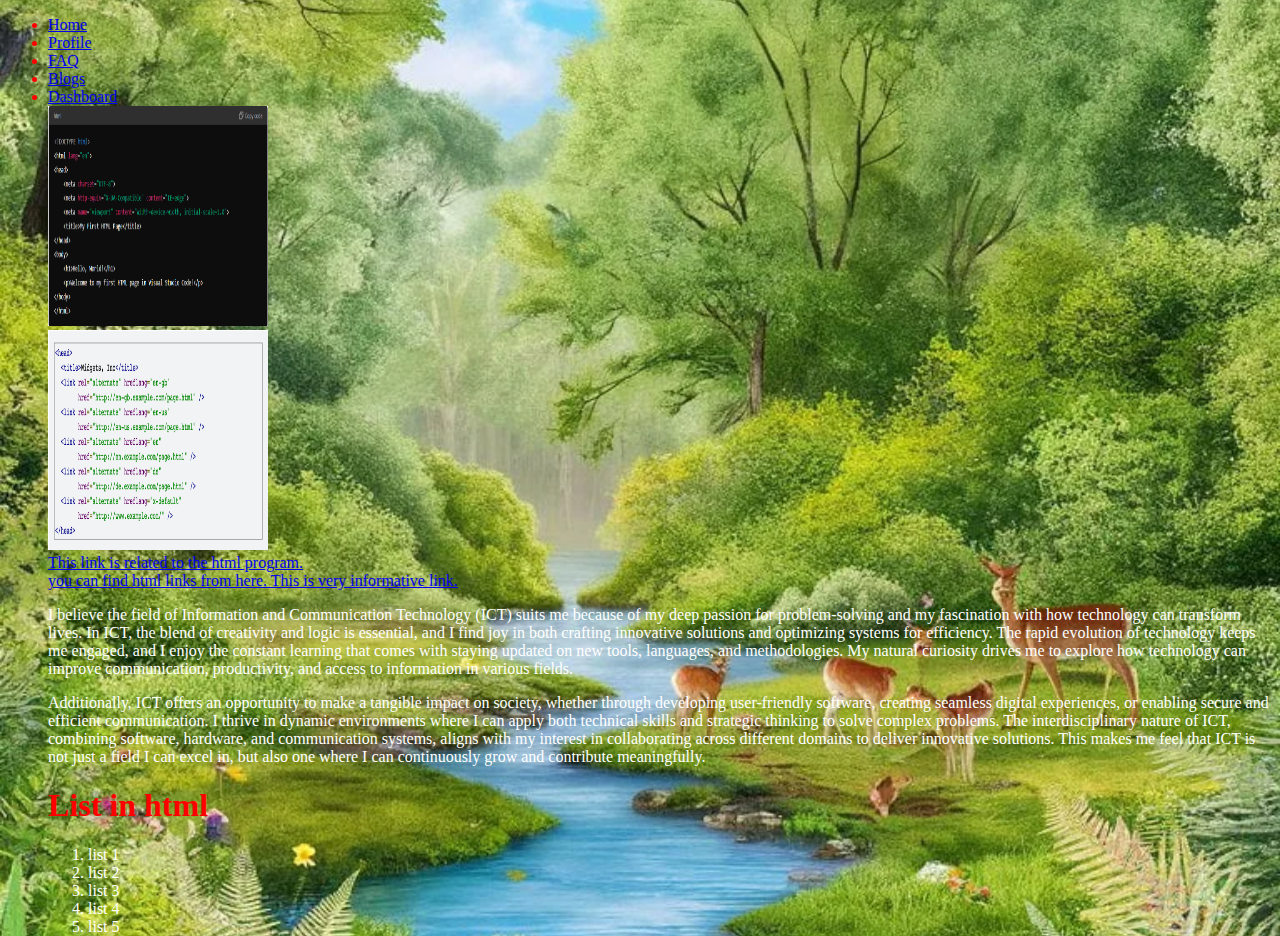
<file: index.html>
<!DOCTYPE html>
<html lang="en">
<head>
    <meta charset="UTF-8">
    <meta name="viewport" content="width=device-width, initial-scale=1.0">
    <link rel="stylesheet" href="./css/style.css">
    <title>Document</title>
    
    
</head>

    <body>
    <nav>
        <style>
            ul{
                color:red
                 
                 }   
                    
                
            
        </style>
        
        <ul>
            
            <li><a href="index.html">Home</a></li>
            <li><a href="profile.html">Profile</a></li>
            <li><a href="faq.html">FAQ</a></li>
            <li><a href="blogs.html">Blogs</a></li>
            <li><a href="dashboard.html">Dashboard</a></li>
            <section>

               <img src="./resources/first-html-prog.jpg" width="220" height="220"> 
            </section>
               <img src="./resources/html-prog.png" width="220" height="220"> 
                     
            <section></section>
    <a href="https://www.google.com/url?sa=i&url=https%3A%2F%2Fnakov.com%2Fblog%2F2022%2F02%2F15%2Fcreate-your-own-url-shortener-app-in-javascript-nodejs-express-and-pug%2F&psig=AOvVaw2zLUE9EMKphHh9l3KDBQ6W&ust=1725701827075000&source=images&cd=vfe&opi=89978449&ved=0CBQQjRxqFwoTCNDSj7WCrogDFQAAAAAdAAAAABAE">This link is related to the html program.</a><section></section>

 <a href="https://www.google.com/url?sa=i&url=https%3A%2F%2Fwww.scientecheasy.com%2F2024%2F03%2Flinks-in-html.html%2F&psig=AOvVaw2zLUE9EMKphHh9l3KDBQ6W&ust=1725701827075000&source=images&cd=vfe&opi=89978449&ved=0CBQQjRxqFwoTCNDSj7WCrogDFQAAAAAdAAAAABA3"> you can find html links from here. This is very informative link.</a> 

    <style>
        p{
            color:white
        }
    </style>    

 <p>
    I believe the field of Information and Communication Technology (ICT) suits me because of my deep passion for problem-solving and my fascination with how technology can transform lives. In ICT, the blend of creativity and logic is essential, and I find joy in both crafting innovative solutions and optimizing systems for efficiency. The rapid evolution of technology keeps me engaged, and I enjoy the constant learning that comes with staying updated on new tools, languages, and methodologies. My natural curiosity drives me to explore how technology can improve communication, productivity, and access to information in various fields.
    </p>

    <p>
    Additionally, ICT offers an opportunity to make a tangible impact on society, whether through developing user-friendly software, creating seamless digital experiences, or enabling secure and efficient communication. I thrive in dynamic environments where I can apply both technical skills and strategic thinking to solve complex problems. The interdisciplinary nature of ICT, combining software, hardware, and communication systems, aligns with my interest in collaborating across different domains to deliver innovative solutions. This makes me feel that ICT is not just a field I can excel in, but also one where I can continuously grow and contribute meaningfully.
     </p>
     <h1>List in html</h1>
     <ol>
        <li>list 1</li>
        <li>list 2</li>
        <li>list 3</li>
        <li>list 4</li>
        <li>list 5</li>
     </ol>
        </ul>
    </nav>
   </body>
   <style>

    body
        {
        background-image: url(resources/bground-img.webp);
        height:10vh;
        background-size:cover;
        background-position:center; 
>
        }
        style>
    p{
        color:white;
         }
         h1{
         color:red
         }
         ol{
            color:white;
         }
        
</body>
</html>
</file>
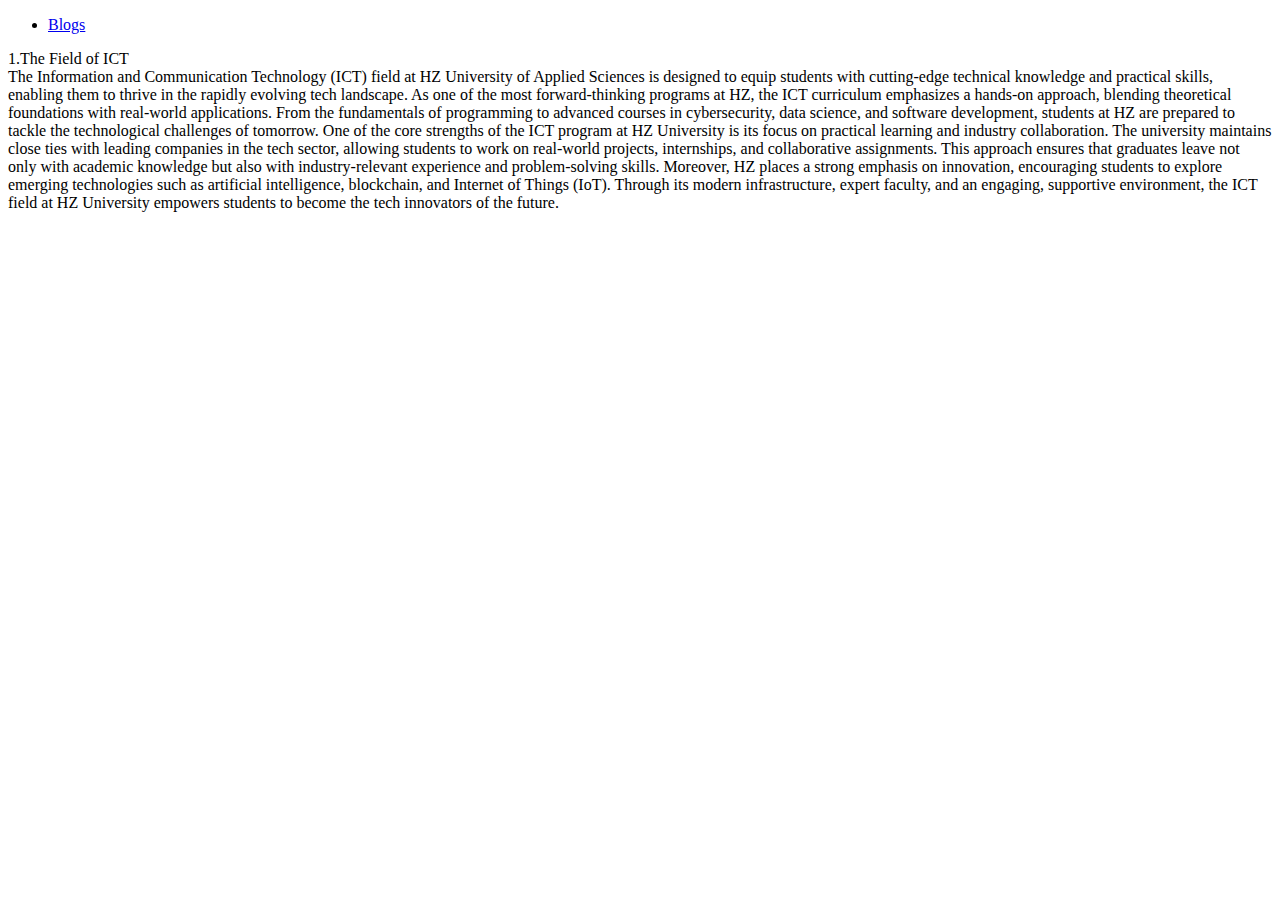
<file: blogs.html>
<!DOCTYPE html>
<html lang="en">
<head>
    <meta charset="UTF-8">
    <meta name="viewport" content="width=device-width, initial-scale=1.0">
    <link rel="stylesheet" href="./css/style.css">
    <title>blogs</title>
</head>
<body>
    <nav>
        <ul>
            <li><a href="blogs.html">Blogs</a></li>
        </ul>
    </nav>
<section>
       <a>1.The Field of ICT</a>
</section> 
  
    <artical>The Information and Communication Technology (ICT) field at HZ University of Applied Sciences is designed to equip students with cutting-edge technical knowledge and practical skills, enabling them to thrive in the rapidly evolving tech landscape. As one of the most forward-thinking programs at HZ, the ICT curriculum emphasizes a hands-on approach, blending theoretical foundations with real-world applications. From the fundamentals of programming to advanced courses in cybersecurity, data science, and software development, students at HZ are prepared to tackle the technological challenges of tomorrow.

        One of the core strengths of the ICT program at HZ University is its focus on practical learning and industry collaboration. The university maintains close ties with leading companies in the tech sector, allowing students to work on real-world projects, internships, and collaborative assignments. This approach ensures that graduates leave not only with academic knowledge but also with industry-relevant experience and problem-solving skills. Moreover, HZ places a strong emphasis on innovation, encouraging students to explore emerging technologies such as artificial intelligence, blockchain, and Internet of Things (IoT). Through its modern infrastructure, expert faculty, and an engaging, supportive environment, the ICT field at HZ University empowers students to become the tech innovators of the future.</artical>
    <a href=
</body>
</html>
</file>
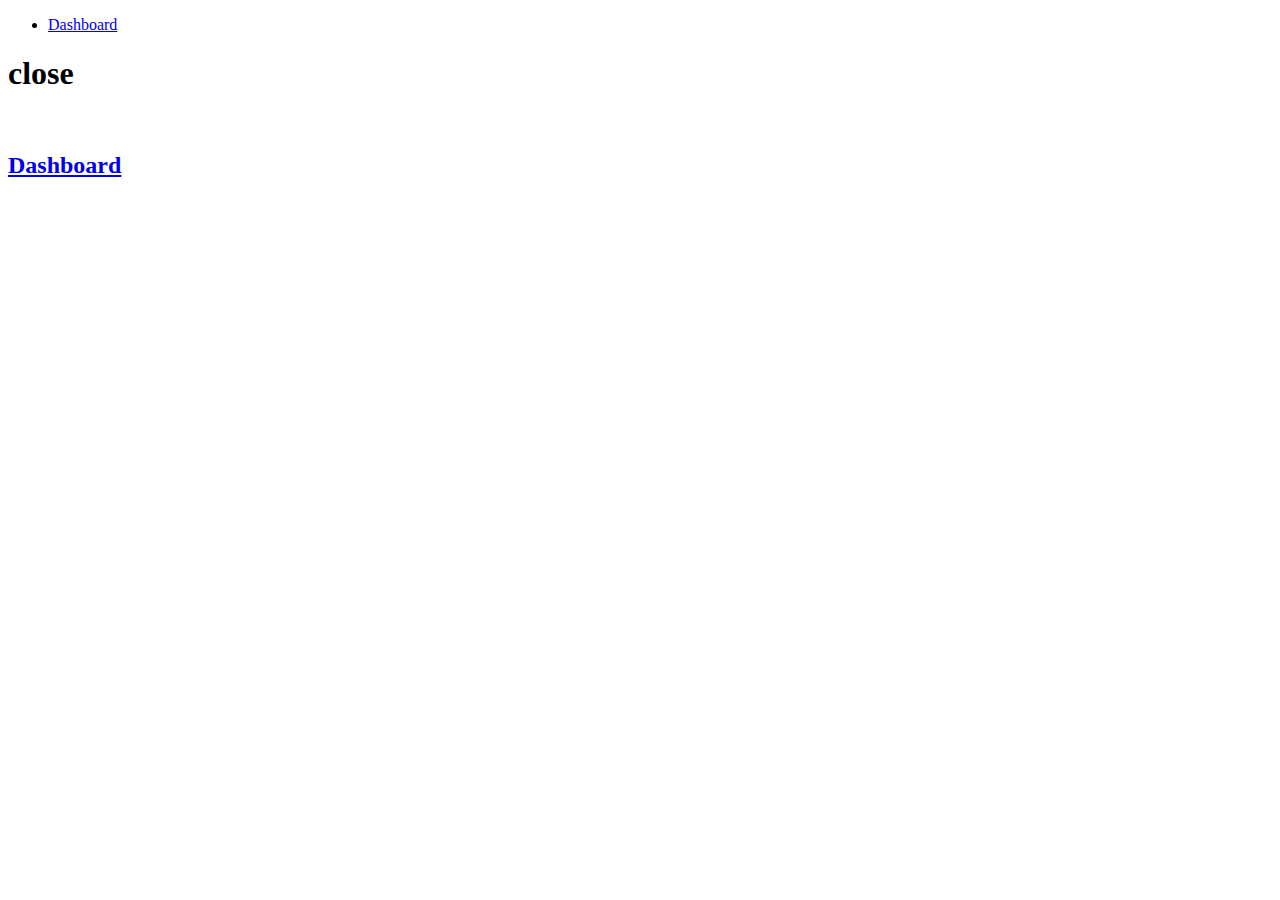
<file: dashboard.html>
<!DOCTYPE html>
<html lang="en">
<head>
    <meta charset="UTF-8">
    <meta name="viewport" content="width=device-width, initial-scale=1.0">
    <link rel="stylesheet" href="https://fonts.googleapis.com/css2?family=Material+Symbols+Sharp:opsz,wght,FILL,GRAD@20..48,100..700,0..1,-50..200" />
    <link rel="stylesheet" href="./css/style.css">
    <title>Document</title>

</head>
<body>
    <nav>
        <ul>
            <li><a href="dashboard.html">Dashboard</a></li>
            </ul> 



    <div class="container">
        <!--aside section start-->
        <aside>  
        
                <div class="top">

                    <div class="logo">
                        

                    </div>
                    <div class="close">

                        <span class="material-symbol-sharp"></span>
                        <h1>close</h1>
                    </div>
                </div>
                <!--end top-->
                <div class="sidebar"></div>
                <a href="#">
                    <span class="material-symbols-sharp"></span>
                    <h2>Dashboard</h2>

                </a>
            </aside>
        <!--aside section end-->
        <!--main section start-->
        <main>
            
        </main>
        <!--main section end-->
        <!--right section start-->
        <div class="right">
            
        </div>
        <!--end right section-->
    </div>





        </ul>
    </nav>
</body>
</html>
</file>
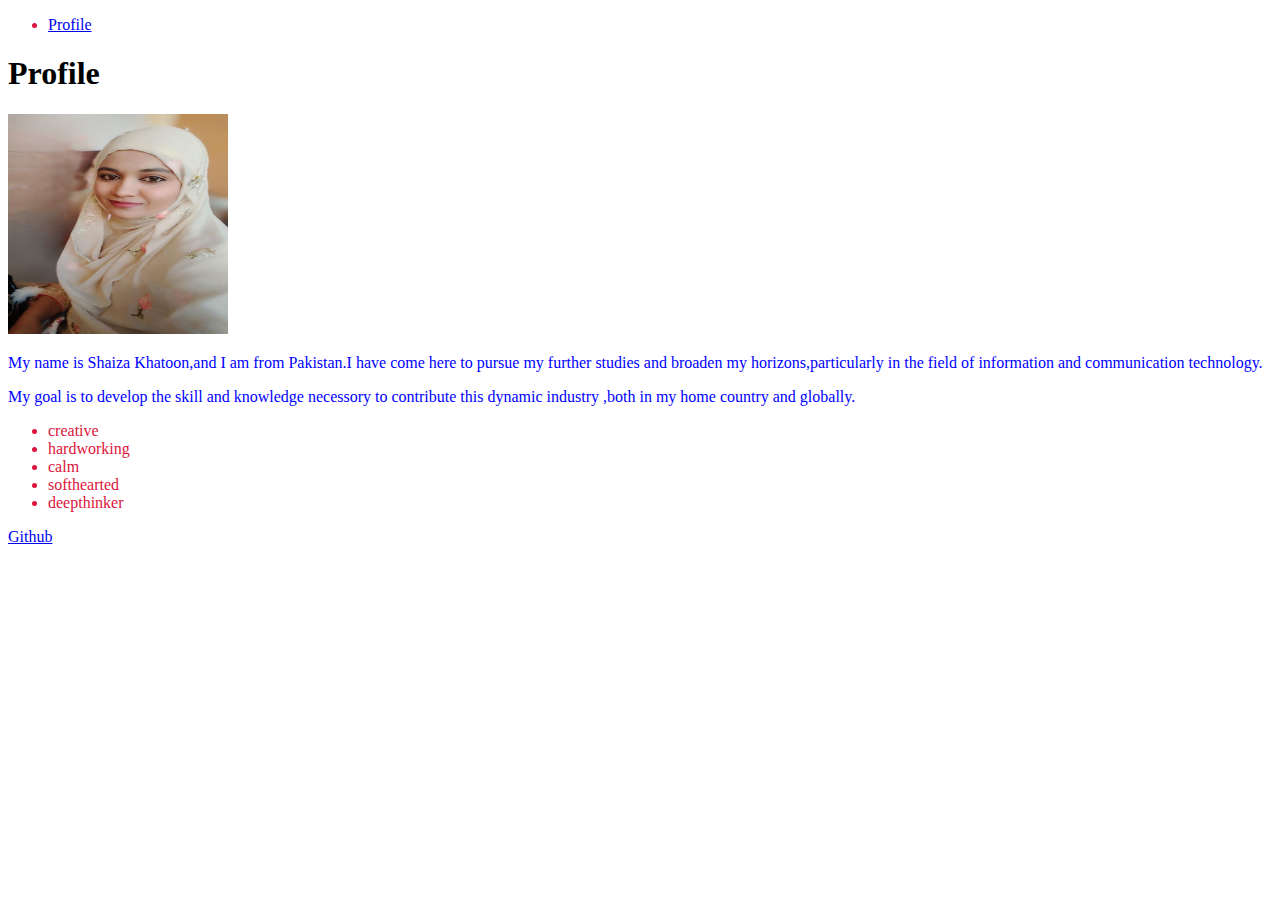
<file: profile.html>
<!DOCTYPE html>
<html lang="en">

<head>
    <meta charset="UTF-8">
    <meta name="viewport" content="width=device-width, initial-scale=1.0">
    <link rel="stylesheet" href="./css/style.css">

    <title>Document</title>
    
</head>

<body>
    <nav>
        <ul>
            <li><a href="profile.html">Profile</a></li>
        </ul>
    </nav>
    <h1>Profile</h1>

    <section>
        <img src="./resources/my-image.jpg" width="220" height="220">
<style>
    p{
        color:blue;
         }
         ul{
         color:crimson
         }
        
        
        
        
</style>
       
</section>
        
    <p>My name is Shaiza Khatoon,and I am from Pakistan.I have come here to pursue my further studies and broaden my horizons,particularly in the field of information and communication technology.</p> 
    <p>My goal is to develop the skill and knowledge necessory to contribute this dynamic industry ,both in my home country and globally.</p>
    
    <ul>
        <li>creative</li>
        <li>hardworking</li>
        <li>calm</li>
        <li>softhearted</li>
        <li>deepthinker</li>
    </ul>
   

    <a href="https://github.com/khat0007" target="_blank">Github</a>
     
</body>

</html>
</file>
<file: css/style.css>
profile.html
{display:grid;
    background-color: rgba(1, 6, 11, 0);
    

}
</file>
